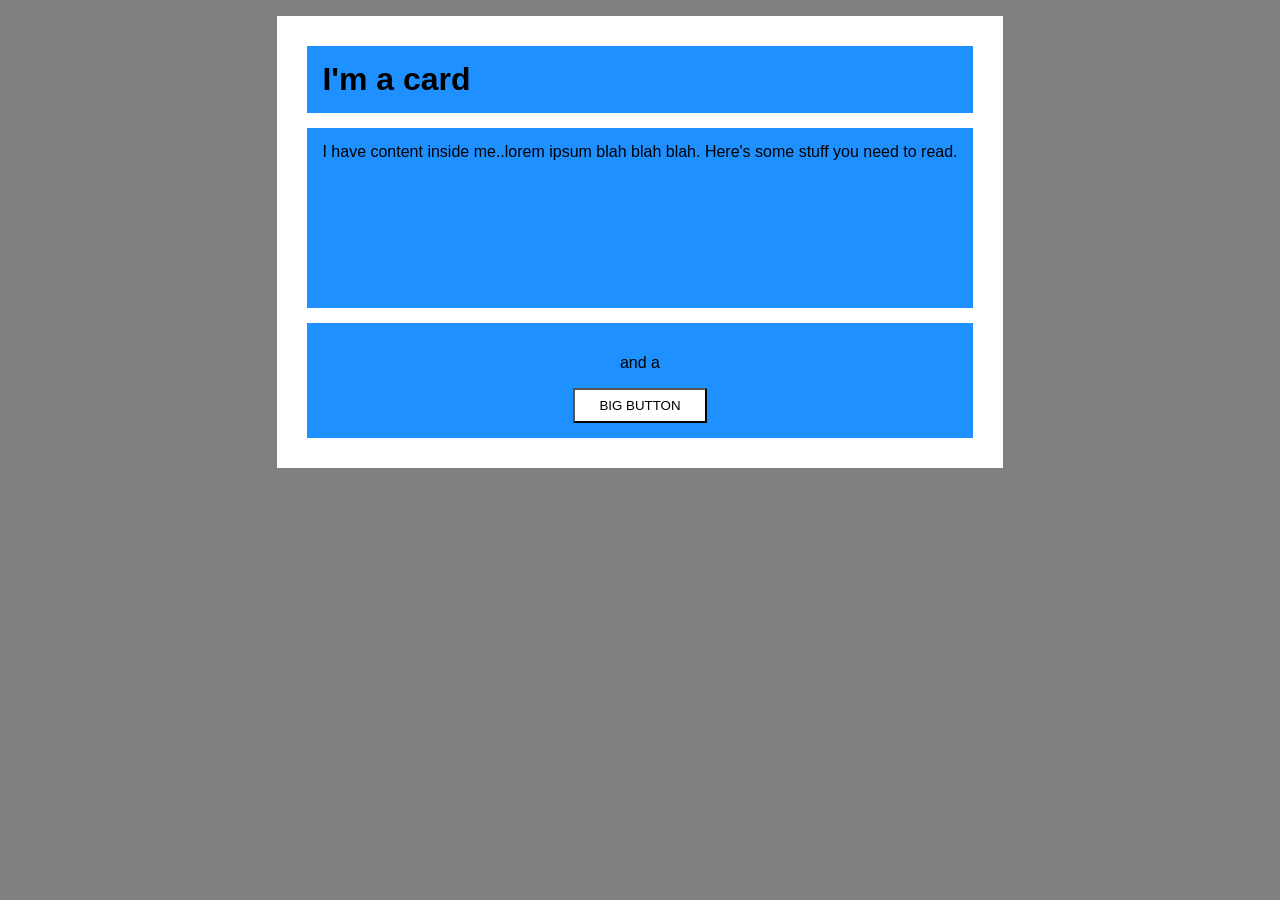
<file: foundations/block-and-inline/02-margin-and-padding-2/index.html>
<!doctype html>
<html lang="en">
  <head>
    <meta charset="UTF-8" />
    <meta http-equiv="X-UA-Compatible" content="IE=edge" />
    <meta name="viewport" content="width=device-width, initial-scale=1.0" />
    <title>Margin and Padding exercise 2</title>
    <link rel="stylesheet" href="style.css" />
  </head>
  <body>
    <div class="card">
      <h1 class="title">I'm a card</h1>
      <div class="content">
        I have content inside me..lorem ipsum blah blah blah. Here's some stuff
        you need to read.
      </div>
      <div class="button-container">
        <p>and a</p>
        <button>BIG BUTTON</button>
      </div>
    </div>
  </body>
</html>
</file>
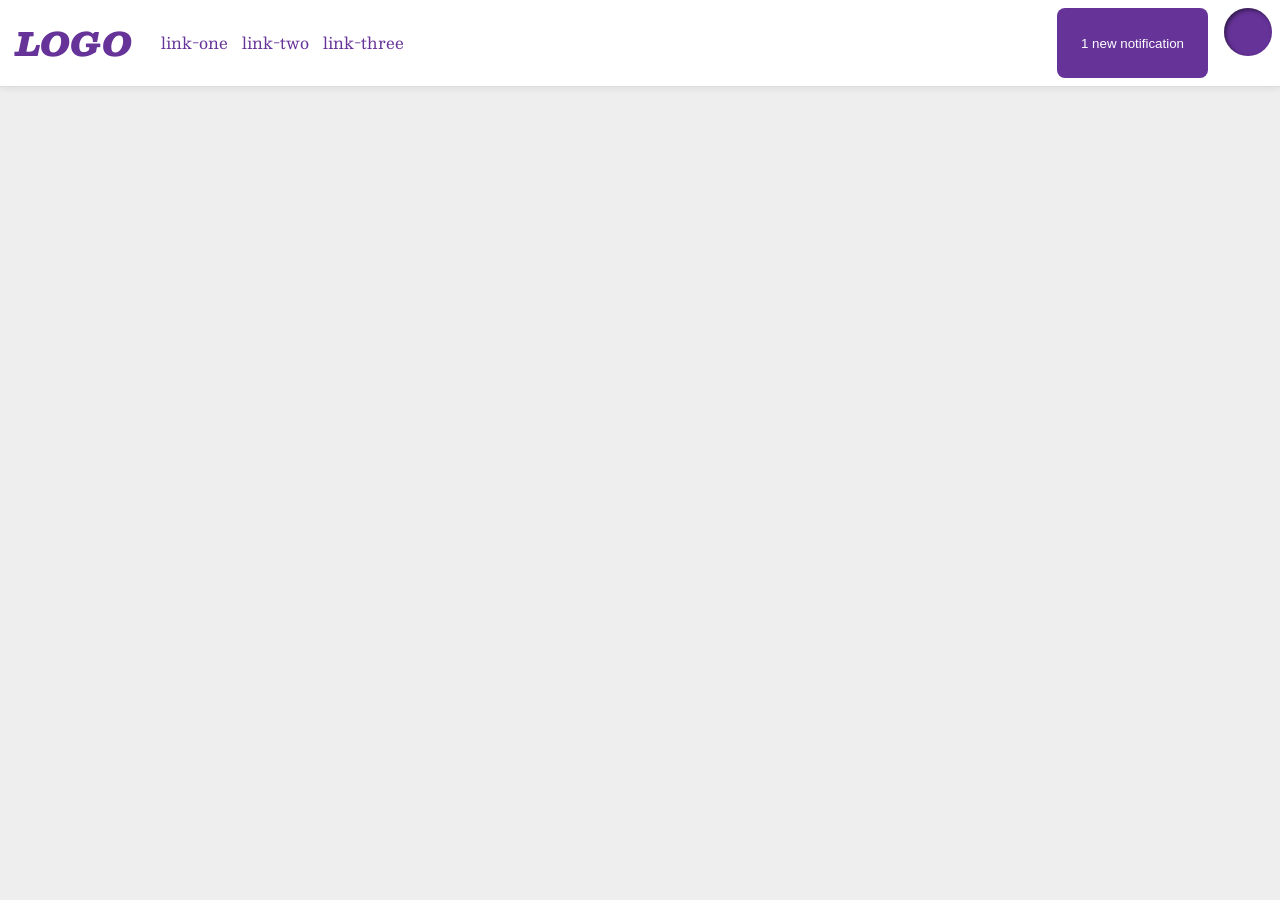
<file: foundations/flex/03-flex-header-2/index.html>
<!doctype html>
<html lang="en">
  <head>
    <meta charset="UTF-8" />
    <meta http-equiv="X-UA-Compatible" content="IE=edge" />
    <meta name="viewport" content="width=device-width, initial-scale=1.0" />
    <title>Flex Header 2</title>
    <link rel="stylesheet" href="style.css" />
  </head>
  <body>
    <div class="header">
      <div class="left-links">
        <div class="logo">LOGO</div>
        <ul class="links">
          <li><a href="https://google.com">link-one</a></li>
          <li><a href="https://google.com">link-two</a></li>
          <li><a href="https://google.com">link-three</a></li>
        </ul>
      </div>
      <div class="right-links">
        <button class="notifications">1 new notification</button>
        <div class="profile-image"></div>
      </div>
    </div>
  </body>
</html>
</file>
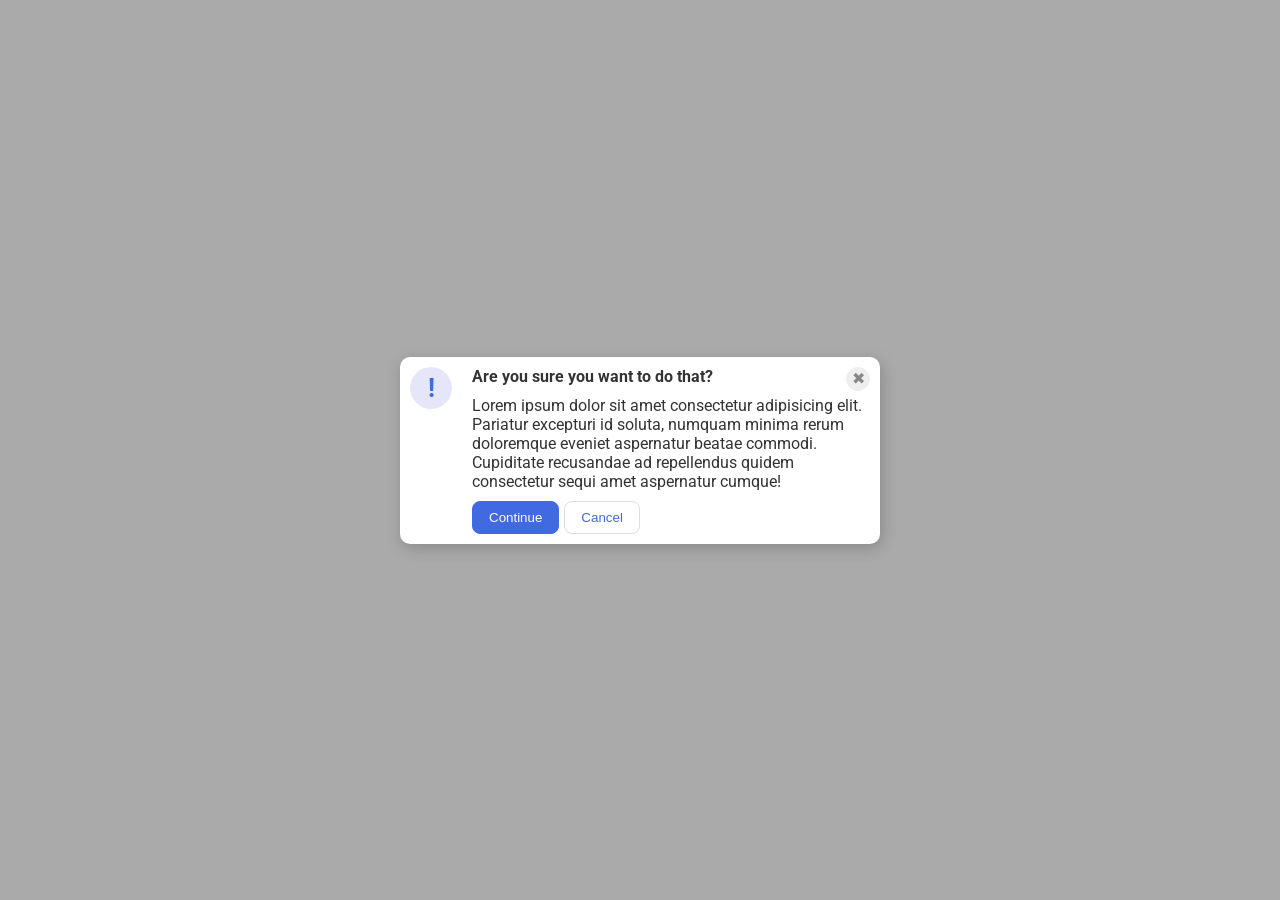
<file: foundations/flex/05-flex-modal/index.html>
<!doctype html>
<html lang="en">
  <head>
    <meta charset="UTF-8" />
    <meta http-equiv="X-UA-Compatible" content="IE=edge" />
    <meta name="viewport" content="width=device-width, initial-scale=1.0" />
    <link rel="stylesheet" href="style.css" />
    <title>Modal</title>
  </head>
  <body>
    <div class="modal">
      <div class="container">
        <div class="icon-container">
          <div class="icon">!</div>
        </div>
        <div class="content">
          <div class="main-row">
            <div class="header">
              <strong>Are you sure you want to do that?</strong>
            </div>
            <button class="close-button">✖</button>
          </div>
          <div class="text">
            Lorem ipsum dolor sit amet consectetur adipisicing elit. Pariatur
            excepturi id soluta, numquam minima rerum doloremque eveniet
            aspernatur beatae commodi. Cupiditate recusandae ad repellendus
            quidem consectetur sequi amet aspernatur cumque!
          </div>
          <div class="buttons">
            <button class="continue">Continue</button>
            <button class="cancel">Cancel</button>
          </div>
        </div>
      </div>
    </div>
  </body>
</html>
</file>
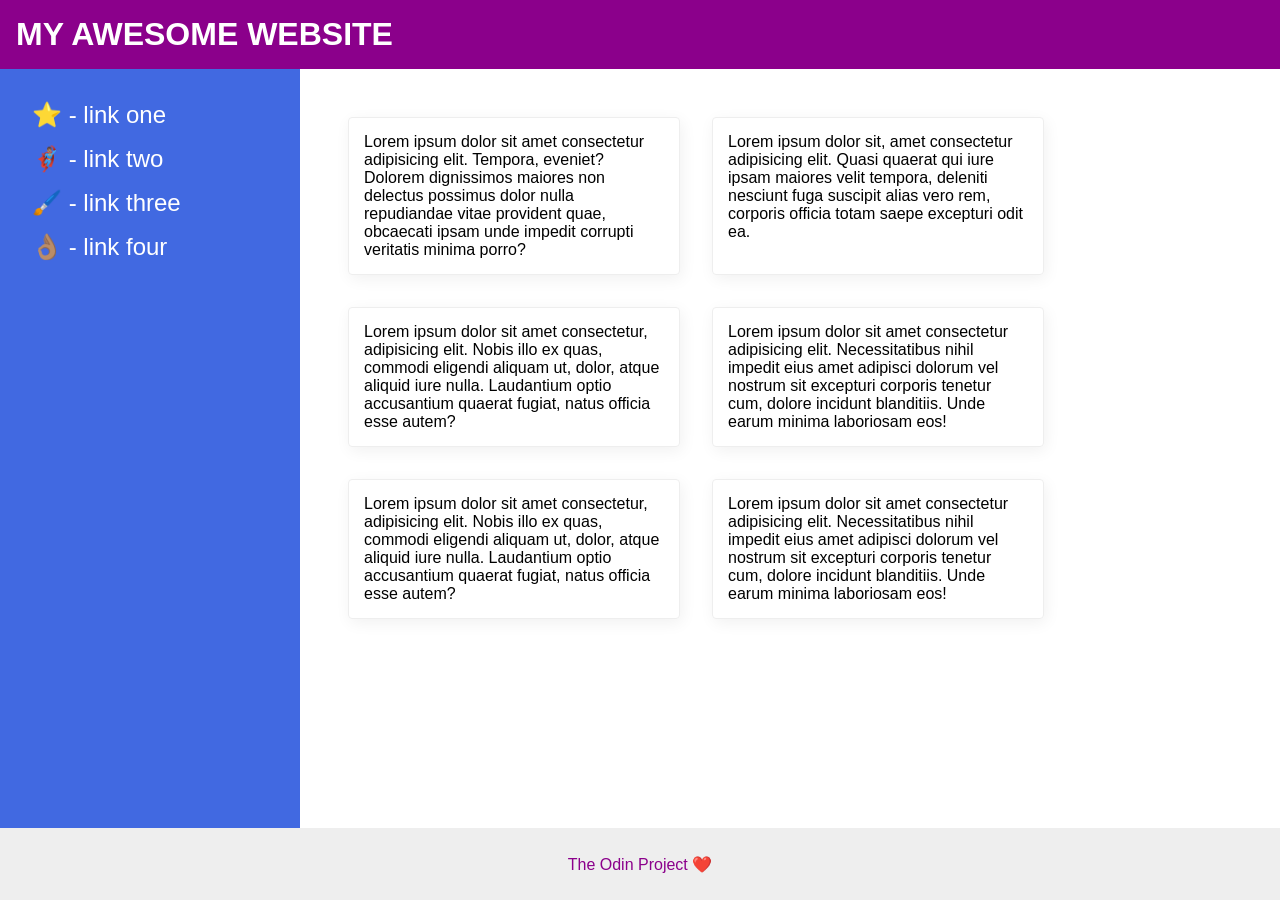
<file: foundations/flex/07-flex-layout-2/index.html>
<!doctype html>
<html lang="en">
  <head>
    <meta charset="UTF-8" />
    <meta http-equiv="X-UA-Compatible" content="IE=edge" />
    <meta name="viewport" content="width=device-width, initial-scale=1.0" />
    <title>The Holy Grail</title>
    <link rel="stylesheet" href="style.css" />
  </head>
  <body>
    <div class="header">MY AWESOME WEBSITE</div>
    <div class="body-content">
      <div class="sidebar">
        <ul>
          <li><a href="#">⭐ - link one</a></li>
          <li><a href="#">🦸🏽‍♂️ - link two</a></li>
          <li><a href="#">🖌️ - link three</a></li>
          <li><a href="#">👌🏽 - link four</a></li>
        </ul>
      </div>
      <div>
        <div class="main-body">
          <div class="card">
            Lorem ipsum dolor sit amet consectetur adipisicing elit. Tempora,
            eveniet? Dolorem dignissimos maiores non delectus possimus dolor
            nulla repudiandae vitae provident quae, obcaecati ipsam unde impedit
            corrupti veritatis minima porro?
          </div>
          <div class="card">
            Lorem ipsum dolor sit, amet consectetur adipisicing elit. Quasi
            quaerat qui iure ipsam maiores velit tempora, deleniti nesciunt fuga
            suscipit alias vero rem, corporis officia totam saepe excepturi odit
            ea.
          </div>
          <div class="card">
            Lorem ipsum dolor sit amet consectetur, adipisicing elit. Nobis illo
            ex quas, commodi eligendi aliquam ut, dolor, atque aliquid iure
            nulla. Laudantium optio accusantium quaerat fugiat, natus officia
            esse autem?
          </div>
          <div class="card">
            Lorem ipsum dolor sit amet consectetur adipisicing elit.
            Necessitatibus nihil impedit eius amet adipisci dolorum vel nostrum
            sit excepturi corporis tenetur cum, dolore incidunt blanditiis. Unde
            earum minima laboriosam eos!
          </div>
          <div class="card">
            Lorem ipsum dolor sit amet consectetur, adipisicing elit. Nobis illo
            ex quas, commodi eligendi aliquam ut, dolor, atque aliquid iure
            nulla. Laudantium optio accusantium quaerat fugiat, natus officia
            esse autem?
          </div>
          <div class="card">
            Lorem ipsum dolor sit amet consectetur adipisicing elit.
            Necessitatibus nihil impedit eius amet adipisci dolorum vel nostrum
            sit excepturi corporis tenetur cum, dolore incidunt blanditiis. Unde
            earum minima laboriosam eos!
          </div>
        </div>
      </div>
    </div>
    <div class="footer">The Odin Project ❤️</div>
  </body>
</html>
</file>
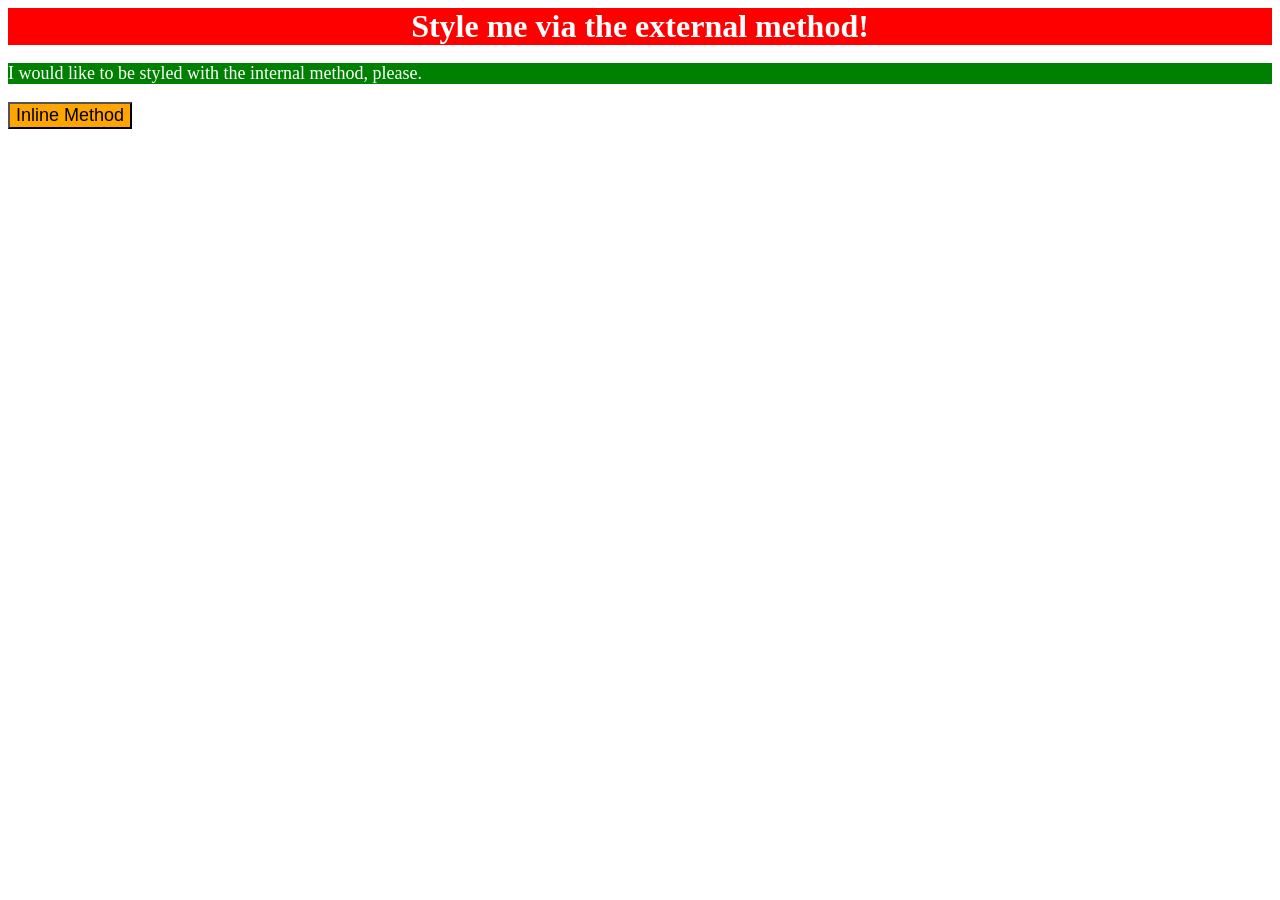
<file: foundations/intro-to-css/01-css-methods/index.html>
<!doctype html>
<html lang="en">
  <head>
    <meta charset="UTF-8" />
    <meta http-equiv="X-UA-Compatible" content="IE=edge" />
    <meta name="viewport" content="width=device-width, initial-scale=1.0" />
    <title>Methods for Adding CSS</title>
    <link rel="stylesheet" href="styles.css" />
    <style>
      p {
        background-color: green;
        color: white;
        font-size: 18px;
      }
    </style>
  </head>
  <body>
    <div class="heading-div">Style me via the external method!</div>
    <p>I would like to be styled with the internal method, please.</p>
    <button style="background-color: orange; font-size: 18px">
      Inline Method
    </button>
  </body>
</html>
</file>
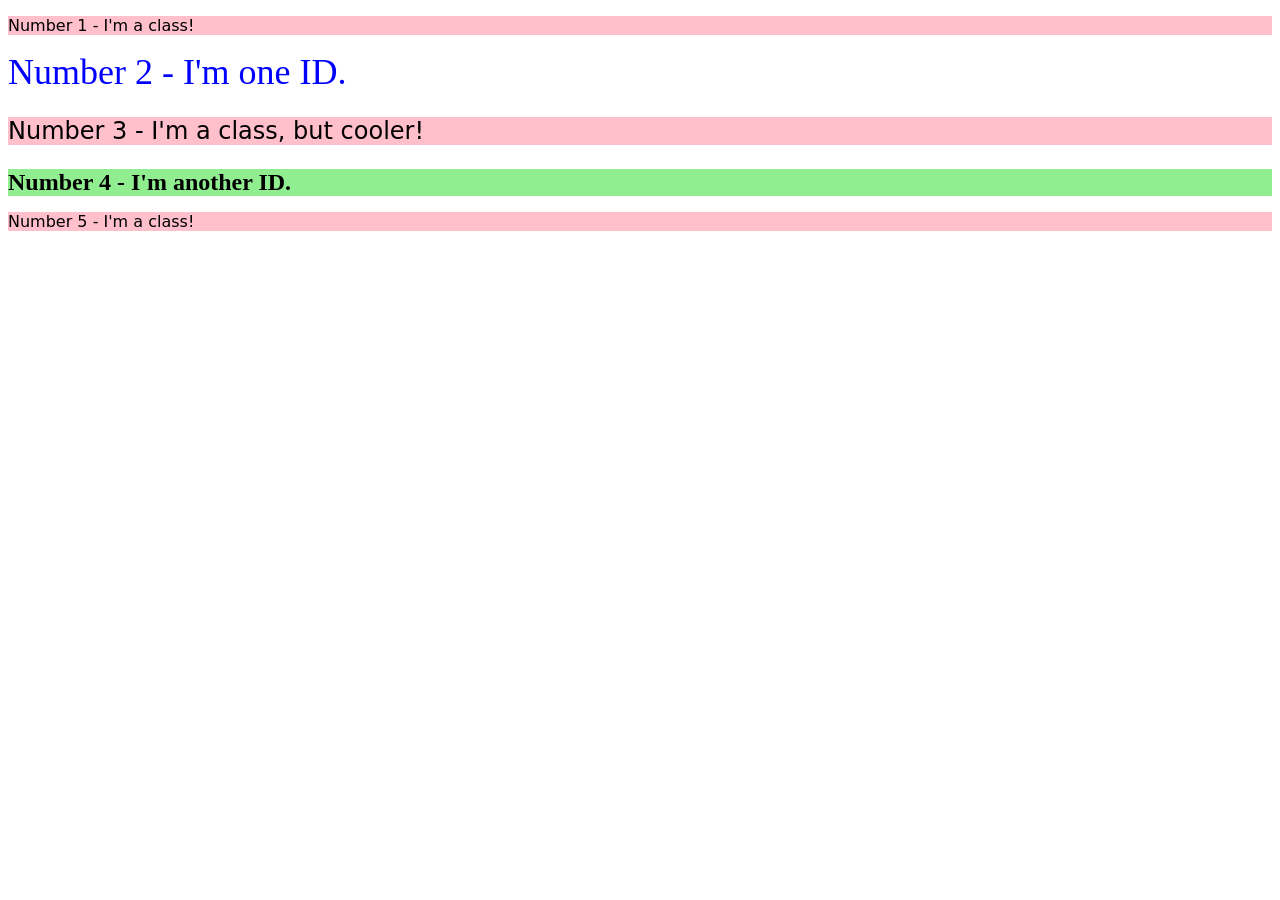
<file: foundations/intro-to-css/02-class-id-selectors/index.html>
<!doctype html>
<html lang="en">
  <head>
    <meta charset="UTF-8" />
    <meta http-equiv="X-UA-Compatible" content="IE=edge" />
    <meta name="viewport" content="width=device-width, initial-scale=1.0" />
    <title>Class and ID Selectors</title>
    <link rel="stylesheet" href="style.css" />
  </head>
  <body>
    <p class="odd-number">Number 1 - I'm a class!</p>
    <div id="number-2">Number 2 - I'm one ID.</div>
    <p class="odd-number" id="number-3">Number 3 - I'm a class, but cooler!</p>
    <div id="number-4">Number 4 - I'm another ID.</div>
    <p class="odd-number">Number 5 - I'm a class!</p>
  </body>
</html>
</file>
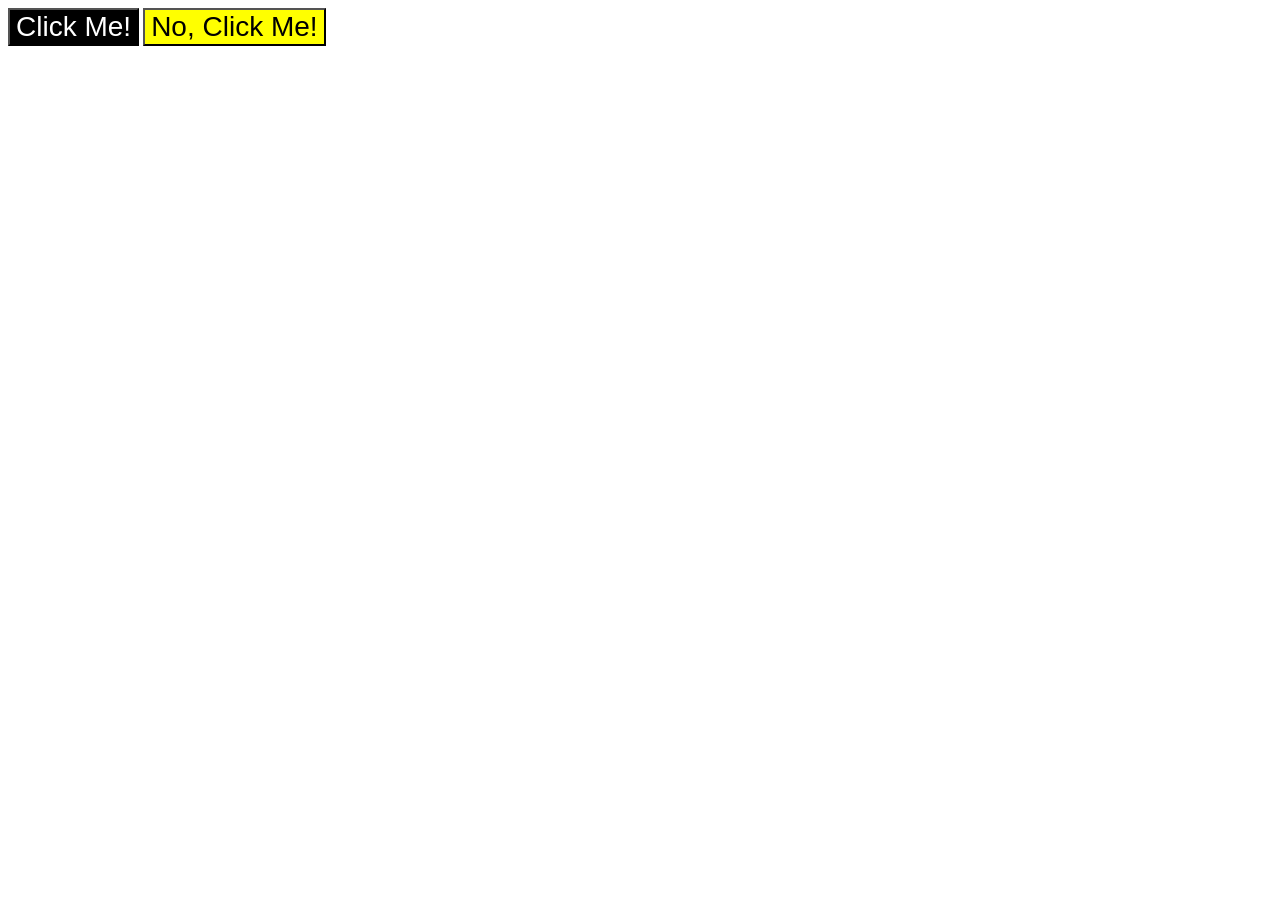
<file: foundations/intro-to-css/03-grouping-selectors/index.html>
<!doctype html>
<html lang="en">
  <head>
    <meta charset="UTF-8" />
    <meta http-equiv="X-UA-Compatible" content="IE=edge" />
    <meta name="viewport" content="width=device-width, initial-scale=1.0" />
    <title>Grouping Selectors</title>
    <link rel="stylesheet" href="style.css" />
  </head>
  <body>
    <button id="first-btn" class="btns">Click Me!</button>
    <button id="snd-btn" class="btns">No, Click Me!</button>
  </body>
</html>
</file>
<file: foundations/block-and-inline/02-margin-and-padding-2/style.css>
body {
  background: gray;
  font-family: sans-serif;
}

.card {
  width: fit-content;
  background: white;
  margin: 16px auto;
  padding: 15px;
}

.title,
.content,
.button-container {
  background: dodgerblue;
}

.title {
  margin: 15px;
  padding: 15px;
}

.content {
  margin-top: 15px;
  margin-left: 15px;
  margin-right: 15px;
  margin-bottom: 15px;
  height: 150px;
  font-size: 16px;
  padding: 15px;
}
.button-container {
  margin: 15px;
  text-align: center;
  padding: 15px;
}
button {
  background: white;
  display: block;
  padding: 8px 24px;
  margin-left: auto;
  margin-right: auto;
}
</file>
<file: foundations/flex/03-flex-header-2/style.css>
/* this is some magical font-importing.  
you'll learn about it later. */
@import url("https://fonts.googleapis.com/css2?family=Besley:ital,wght@0,400;1,900&display=swap");

body {
  margin: 0;
  background: #eee;
  font-family: Besley, serif;
}

.header {
  background: white;
  border-bottom: 1px solid #ddd;
  box-shadow: 0 0 8px rgba(0, 0, 0, 0.1);
  display: flex;
  justify-content: space-between;
}

.profile-image {
  background: rebeccapurple;
  box-shadow: inset 2px 2px 4px rgba(0, 0, 0, 0.5);
  border-radius: 50%;
  width: 48px;
  height: 48px;
}

.logo {
  color: rebeccapurple;
  font-size: 32px;
  font-weight: 900;
  font-style: italic;
  margin: 8px;
}

button {
  border: none;
  border-radius: 8px;
  background: rebeccapurple;
  color: white;
  padding: 8px 24px;
}

.left-links,
.right-links {
  display: flex;
  margin: 8px;
  gap: 16px;
}

.links {
  display: flex;
  gap: 4px;
  padding: 0px;
}
.links li {
  display: block;
  width: fit-content;
  margin: 5px;
}

a {
  /* this removes the line under our links */
  text-decoration: none;
  color: rebeccapurple;
}

ul {
  list-style-type: none;
}
</file>
<file: foundations/flex/05-flex-modal/style.css>
@import url("https://fonts.googleapis.com/css2?family=Roboto:wght@400;700&display=swap");

html,
body {
  height: 100%;
}

body {
  font-family: Roboto, sans-serif;
  margin: 0;
  background: #aaa;
  color: #333;
  /* I'll give you this one for free lol */
  display: flex;
  align-items: center;
  justify-content: center;
}

.modal {
  background: white;
  width: 480px;
  border-radius: 10px;
  box-shadow: 2px 4px 16px rgba(0, 0, 0, 0.2);
}

.container {
  display: flex;
  gap: 20px;
  padding: 10px;
}

.icon-container {
  flex: 1 0 1;
}

.icon {
  color: royalblue;
  font-size: 26px;
  font-weight: 700;
  background: lavender;
  width: 42px;
  height: 42px;
  border-radius: 50%;
  display: flex;
  align-items: center;
  justify-content: center;
  padding: 0px;
}

.content {
  flex: 2 1 1;
}

.main-row {
  display: flex;
  justify-content: space-between;
}

.text {
  padding-top: 5px;
}

.close-button {
  background: #eee;
  border-radius: 50%;
  color: #888;
  font-weight: 400;
  font-size: 16px;
  height: 24px;
  width: 24px;
  display: flex;
  align-items: center;
  justify-content: center;
  border: 1px solid #eee;
  padding: 0;
}

button {
  cursor: pointer;
  padding: 8px 16px;
  border-radius: 8px;
  display: block;
}

.buttons {
  display: flex;
  gap: 5px;
  padding: 10px 0 0 0;
}

button.continue {
  background: royalblue;
  border: 1px solid royalblue;
  color: white;
}

button.cancel {
  background: white;
  border: 1px solid #ddd;
  color: royalblue;
}
</file>
<file: foundations/flex/07-flex-layout-2/style.css>
body {
  font-family:
    -apple-system, BlinkMacSystemFont, "Segoe UI", Roboto, Oxygen, Ubuntu,
    Cantarell, "Open Sans", "Helvetica Neue", sans-serif;
  margin: 0;
  min-height: 100vh;
  display: flex;
  flex-direction: column;
}

.body-content {
  display: flex;
  flex: 1;
}

.header {
  background: darkmagenta;
  color: white;
  font-size: 32px;
  font-weight: 900;
  padding: 16px;
  height: fit-content;
}

.main-body {
  display: flex;
  padding: 48px;
  flex-wrap: wrap;
  flex-direction: row;
  gap: 32px;
}

.footer {
  height: 72px;
  background: #eee;
  color: darkmagenta;
  display: flex;
  align-items: center;
  justify-content: center;
}

.sidebar {
  width: 300px;
  background: royalblue;
  box-sizing: border-box;
  flex-shrink: 0;
  padding: 16px;
}

ul {
  list-style-type: none;
  margin: 0;
  padding: 0;
}

li {
  display: block;
  font-size: 24px;
  margin: 16px;
}

a {
  color: white;
  text-decoration: none;
}

.card {
  border: 1px solid #eee;
  box-shadow: 2px 4px 16px rgba(0, 0, 0, 0.06);
  border-radius: 4px;
  max-width: 300px;
  max-height: 150px;
  padding: 15px;
}
</file>
<file: foundations/intro-to-css/01-css-methods/styles.css>
.heading-div {
  color: white;
  background-color: red;
  text-align: center;
  font-size: 32px;
  font-weight: bold;
}
</file>
<file: foundations/intro-to-css/02-class-id-selectors/style.css>
.odd-number {
  background-color: pink;
  font-family: Verdana, "DejaVu Sans", sans-serif;
}
#number-2 {
  color: blue;
  font-size: 36px;
}
#number-3 {
  font-size: 24px;
}
#number-4 {
  background-color: lightgreen;
  font-size: 24px;
  font-weight: bold;
}
</file>
<file: foundations/intro-to-css/03-grouping-selectors/style.css>
.btns {
  font-size: 28px;
  font-family: Helvetica, "Times New Roman", sans-serif;
}
#first-btn {
  background-color: black;
  color: white;
}
#snd-btn {
  background-color: yellow;
}
</file>
